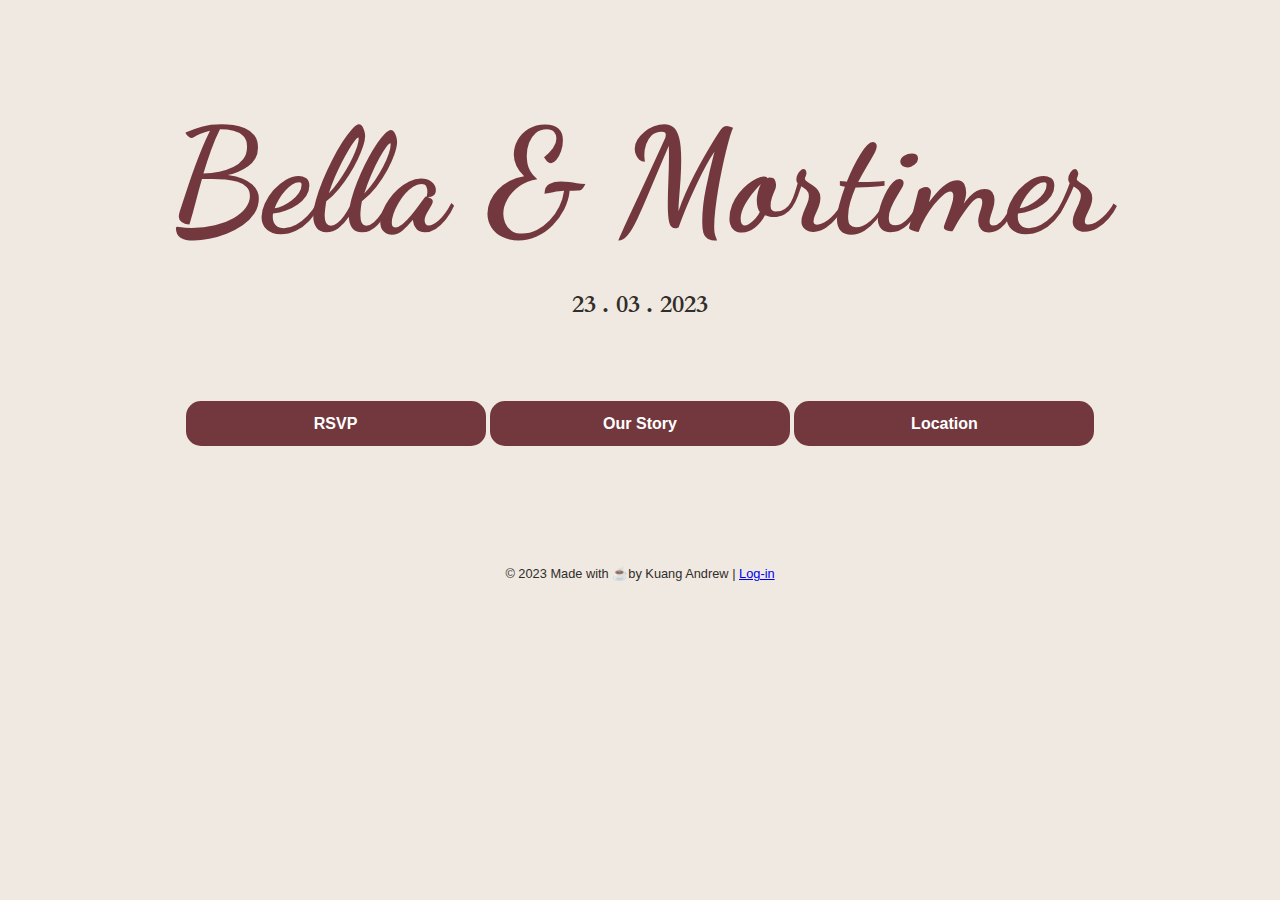
<file: index.html>
<!DOCTYPE html>
<html lang="en">
<head>
    <meta charset="UTF-8">
    <meta http-equiv="X-UA-Compatible" content="IE=edge">
    <meta name="viewport" content="width=device-width, initial-scale=1.0">
    <title>Bella And Mortimer Wedding</title>
    <link rel="stylesheet" href="style.css">
</head>
<body>
    <div class="wrap">
        <div class="heads">
            <h1 class="title" onclick="window.location='index.html'">Bella & Mortimer</h1>
            <h2>23 . 03 . 2023</h2>
        </div>
        <div class="contnts">
            <a href="rsvp-form.php"><button class="buttons">RSVP</button></a>
            <a href="about.html"><button class="buttons">Our Story</button></a>
            <a href="location.html"><button class="buttons">Location</button></a>
        </div>
    </div>
    <footer>© 2023 Made with ☕by Kuang Andrew | <a href="login.php">Log-in</a> </footer>
</body>
</html>
</file>
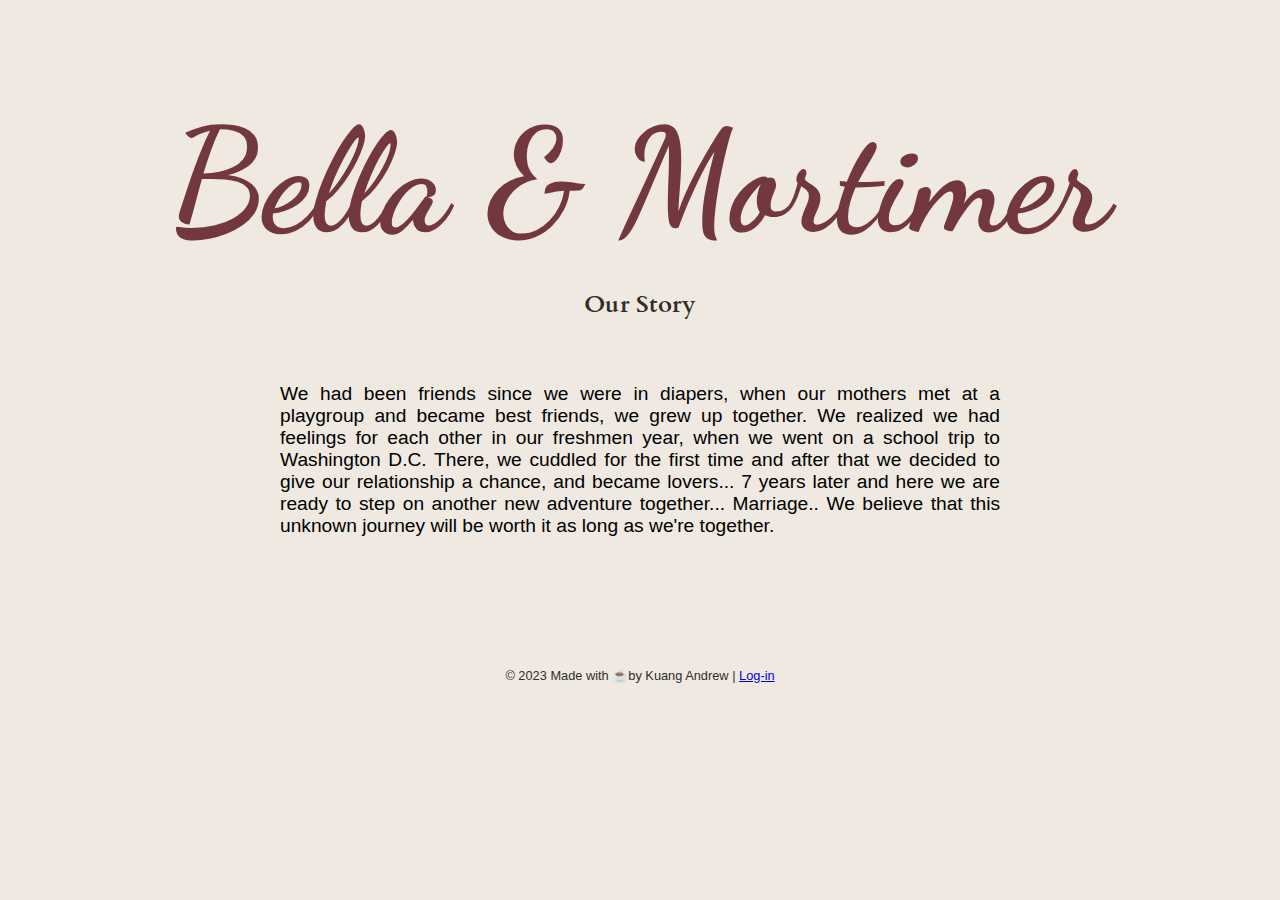
<file: about.html>
<!DOCTYPE html>
<html lang="en">
<head>
    <meta charset="UTF-8">
    <meta http-equiv="X-UA-Compatible" content="IE=edge">
    <meta name="viewport" content="width=device-width, initial-scale=1.0">
    <title>Bella And Mortimer Wedding</title>
    <link rel="stylesheet" href="style.css">
</head>
<body>
    <div class="wrap">
        <div class="heads">
            <h1 class="title" onclick="window.location='index.html'">Bella & Mortimer</h1>
            <h2>Our Story</h2>
        </div>
        <div class="contnts">
            <p class="ourstory">We had been friends since we were in diapers, when our mothers met at a playgroup and became best friends, we grew up together.
            We realized we had feelings for each other in our freshmen year, when we went on a school trip to Washington D.C. There, we cuddled for the first time
            and after that we decided to give our relationship a chance, and became lovers... 7 years later and here we are ready to step on another new adventure
            together... Marriage.. We believe that this unknown journey will be worth it as long as we're together.
            </p>
        </div>
    </div>
    <footer>© 2023 Made with ☕by Kuang Andrew | <a href="login.php">Log-in</a> </footer>
</body>
</html>
</file>
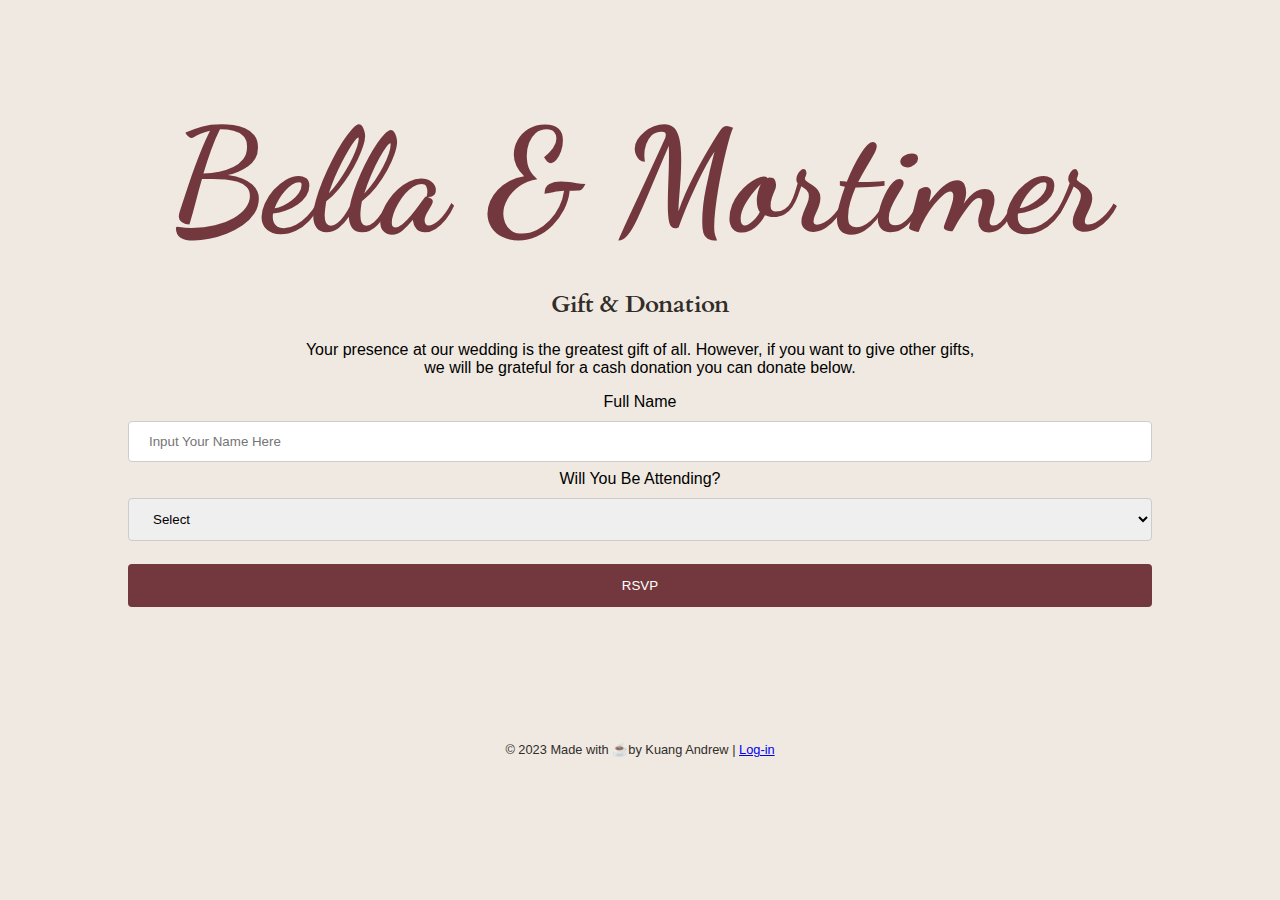
<file: gifts.html>
<!DOCTYPE html>
<html lang="en">
<head>
    <meta charset="UTF-8">
    <meta http-equiv="X-UA-Compatible" content="IE=edge">
    <meta name="viewport" content="width=device-width, initial-scale=1.0">
    <title>Bella And Mortimer Wedding</title>
    <link rel="stylesheet" href="style.css">
</head>
<body>
    <div class="wrap">
        <h1 class="title" onclick="window.location='index.html'">Bella & Mortimer</h1>
        <div id="dons"><h2>Gift & Donation</h2>
            <p>Your presence at our wedding is the greatest gift of all. However, if you want to give other gifts,<br>
            we will be grateful for a cash donation you can donate below.
            </p>
            <form id="frm-dons" accept-charset="utf-8" action="https://www.paypal.com/cgi-bin/webscr" method="post">
                <label for="fname">Full Name</label><br>
                <input type="text" name="fname" id="fname" placeholder="Input Your Name Here">
                <br>
                <label for="attend">Will You Be Attending?</label><br>
                <select name="attend" id="attend" required="">
                     <option value="" selected="" disabled="">Select</option>
                     <option value="Yes">Yes</option>
                     <option value="No">No</option>
                </select><br>
                <input type="submit" value="RSVP">
             </form>
        </div>
    </div>
    <footer>© 2023 Made with ☕by Kuang Andrew | <a href="login.php">Log-in</a></footer>
</body>
</html>
</file>
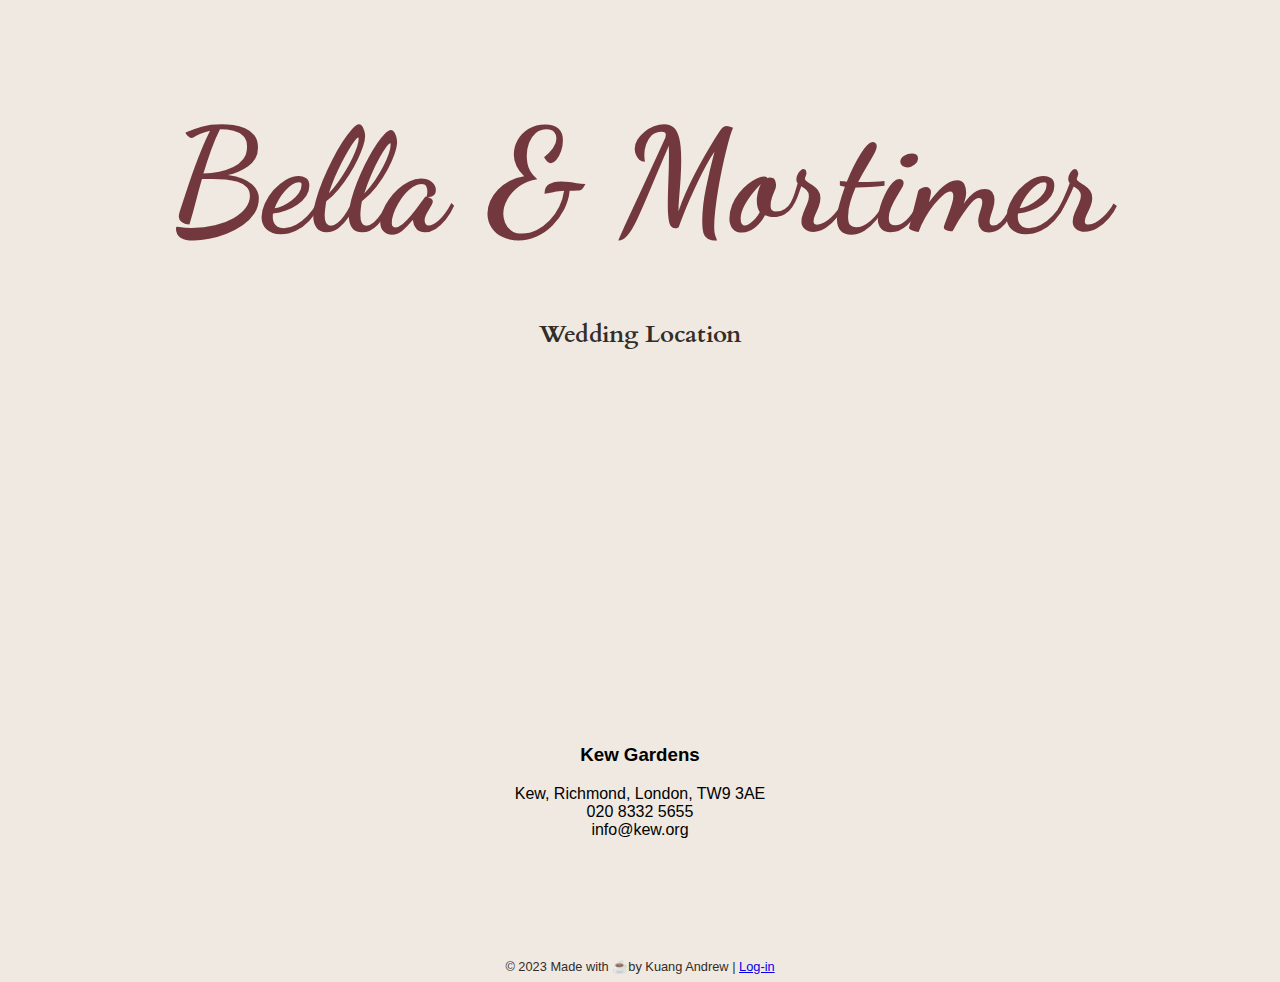
<file: location.html>
<!DOCTYPE html>
<html lang="en">
<head>
    <meta charset="UTF-8">
    <meta http-equiv="X-UA-Compatible" content="IE=edge">
    <meta name="viewport" content="width=device-width, initial-scale=1.0">
    <title>Bella And Mortimer Wedding</title>
    <link rel="stylesheet" href="style.css">
</head>
<body>
    <div class="wrap">
        <h1 class="title" onclick="window.location='index.html'">Bella & Mortimer</h1>
    </div>
     <div id="map">
      <h2>Wedding Location</h2>
      <iframe src="https://www.google.com/maps/embed?pb=!1m18!1m12!1m3!1d2484.8785372707216!2d-0.2977670483063221!3d51.47874377953046!2m3!1f0!2f0!3f0!3m2!1i1024!2i768!4f13.1!3m3!1m2!1s0x
      48760dc5605b3443%3A0xd16f914f6291fb7e!2sThe%20Royal%20Botanical%20Gardens%20Kew!5e0!3m2!1sid!2sid!4v1679330131918!5m2!1sid!2sid" width="750" height="350" style="border:0;" allowfullscreen="" loading="lazy" referrerpolicy="no-referrer-when-downgrade"></iframe>
    <h3>Kew Gardens</h3>
    <p>
      Kew, Richmond, London, TW9 3AE<br>
      020 8332 5655<br>
      info@kew.org</p>
    </div>
    <footer>© 2023 Made with ☕by Kuang Andrew | <a href="login.php">Log-in</a></footer>
</body>
</html>
</file>
<file: style.css>
@import url('https://fonts.googleapis.com/css2?family=Cardo:ital@1&family=Dancing+Script&display=swap');

h1{
    font-family: 'Dancing Script';
    color: #72383d;
    font-size: 9rem;
    text-align: center;
    margin-bottom: 1px;
}

h2{
    font-family: 'Cardo';
    font-size: 1.5rem;
    color: #322d29;
}

body{
    background-color: #efe9e1;
    font-family: Arial, Helvetica, sans-serif;
    text-align: center;
    margin-top: 20px;
    margin-left: auto;
    margin-right: auto;
    position: relative;
}

.heads{
    position:relative;
    text-align: center;
}

.contnts{
    margin-top: 50px;
    text-align: center;
}
#frm-login, #frm-rspnd{
    font-family: 'Cardo';
    font-size: 1.5rem;
    background-color: #d9d9d9;
    border-radius: 2%;
    padding: 0.7rem;
    margin-top: 30px;
    margin-left: auto;
    margin-right: auto;
    max-width: 30rem;
}

.ourstory{
    font-family: Arial, Helvetica, sans-serif;
    text-align: justify;
    text-justify: inter-word;
    font-size: 1.2rem;
    padding: 0.7rem;
    margin-top: 50px;
    margin-left: auto;
    margin-right: auto;
    max-width: 45rem;
}


.pwinput{
    font-family: 'Cardo';
    font-size: 1rem;
    background-color: #fff;
    border-radius: 2%;
    padding: 0.6rem;
    margin-top: 10px;
    margin-left: auto;
    margin-right: auto;
    width: 22.5rem;
    border:none;
}

input[type=text], select {
    width: 80%;
    padding: 12px 20px;
    margin: 8px 0;
    margin-top: 10px;
    border: 1px solid #ccc;
    border-radius: 4px;
    box-sizing: border-box;
  }

input[type=submit] {
    width: 80%;
    background-color: #72383d;
    color: white;
    padding: 14px 20px;
    margin: 15px 0;
    border: none;
    border-radius: 4px;
    cursor: pointer;
  }

  input[type=submit]:hover {
    background-color: #642f34;
  }
  

.buttons{
    width: min(100% - 1rem, 300px);
    height: 45px;
    margin-top: 30px;
    border-radius: 15px;
    outline: none;
    border: none;
    cursor: pointer;
    background: #72383d;
    color: #fff;
    font-size: 1rem;
    font-weight: bold;
}

.title{
    cursor: pointer;
}

#map {
   margin-top: 50px;
  }

.buttons:hover{
    background: #642f34;
    color: #fff;
}
.dtable{
    
    position: relative;
    border-style: solid;
    width: 45%;
    border-collapse: collapse;
    margin-left: auto;
    margin-right: auto;
}
.dtable tr:nth-child(even){background-color: #f2f2f2;}
.dtable tr:hover {background-color: #ddd;}
.dtable td, .dtable th {
    text-align: left;
    border: 1px solid #ddd;
    padding: 8px;
  }
.dtable th {
    text-align: center;
    background-color: #72383d;
    color: white;
  }


footer{
    margin-top: 120px;
    font-size: 0.8rem;
    color: #322d29;
}
</file>
